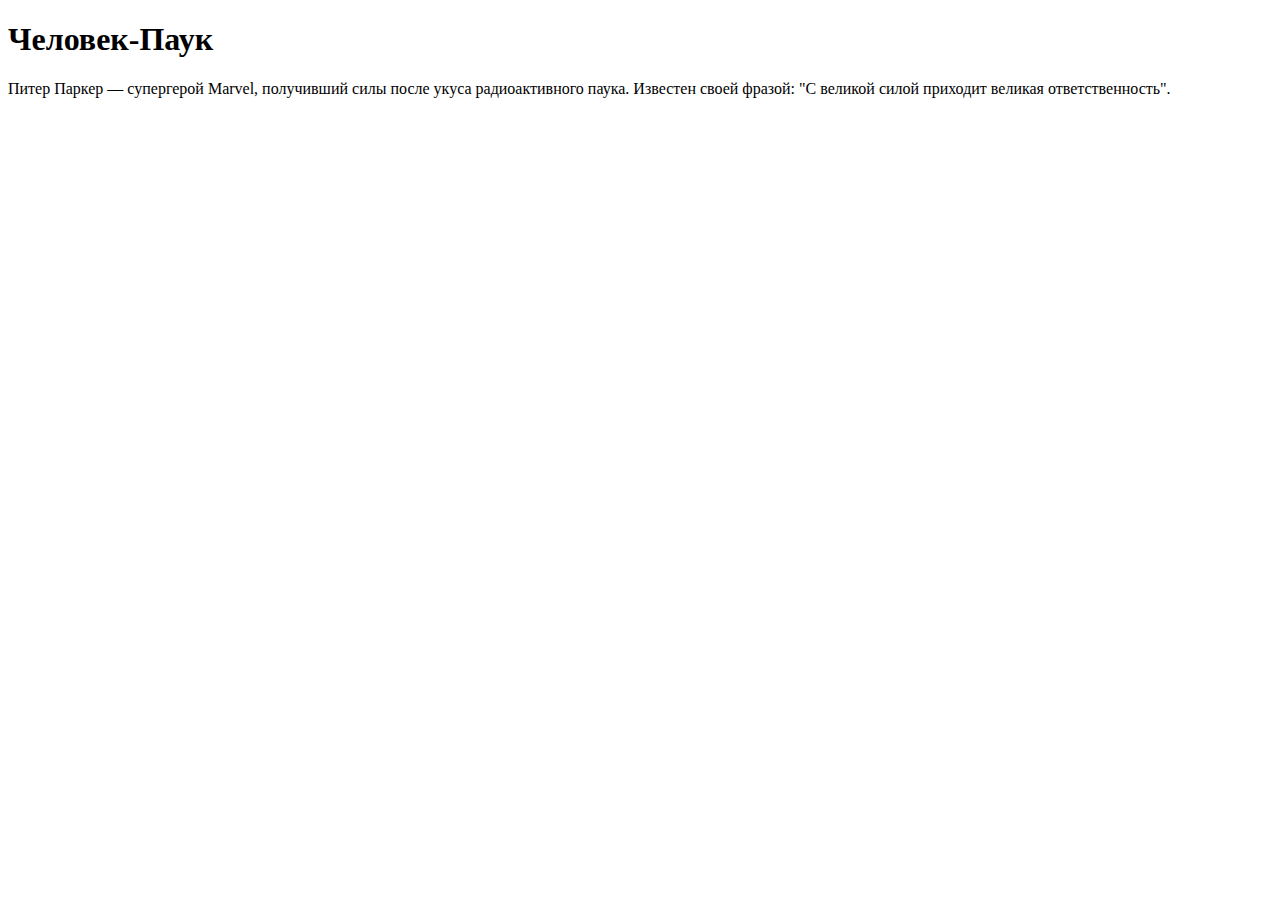
<file: тюльпашовм-favorite-hero.html>
<!DOCTYPE html>
<html lang="ru">
<head>
  <meta charset="UTF-8">
  <title>Мой любимый герой комиксов</title>
</head>
<body>
  <h1>Человек-Паук</h1>
  <p>Питер Паркер — супергерой Marvel, получивший силы после укуса радиоактивного паука. 
  Известен своей фразой: "С великой силой приходит великая ответственность".</p>
</body>
</html>
</file>
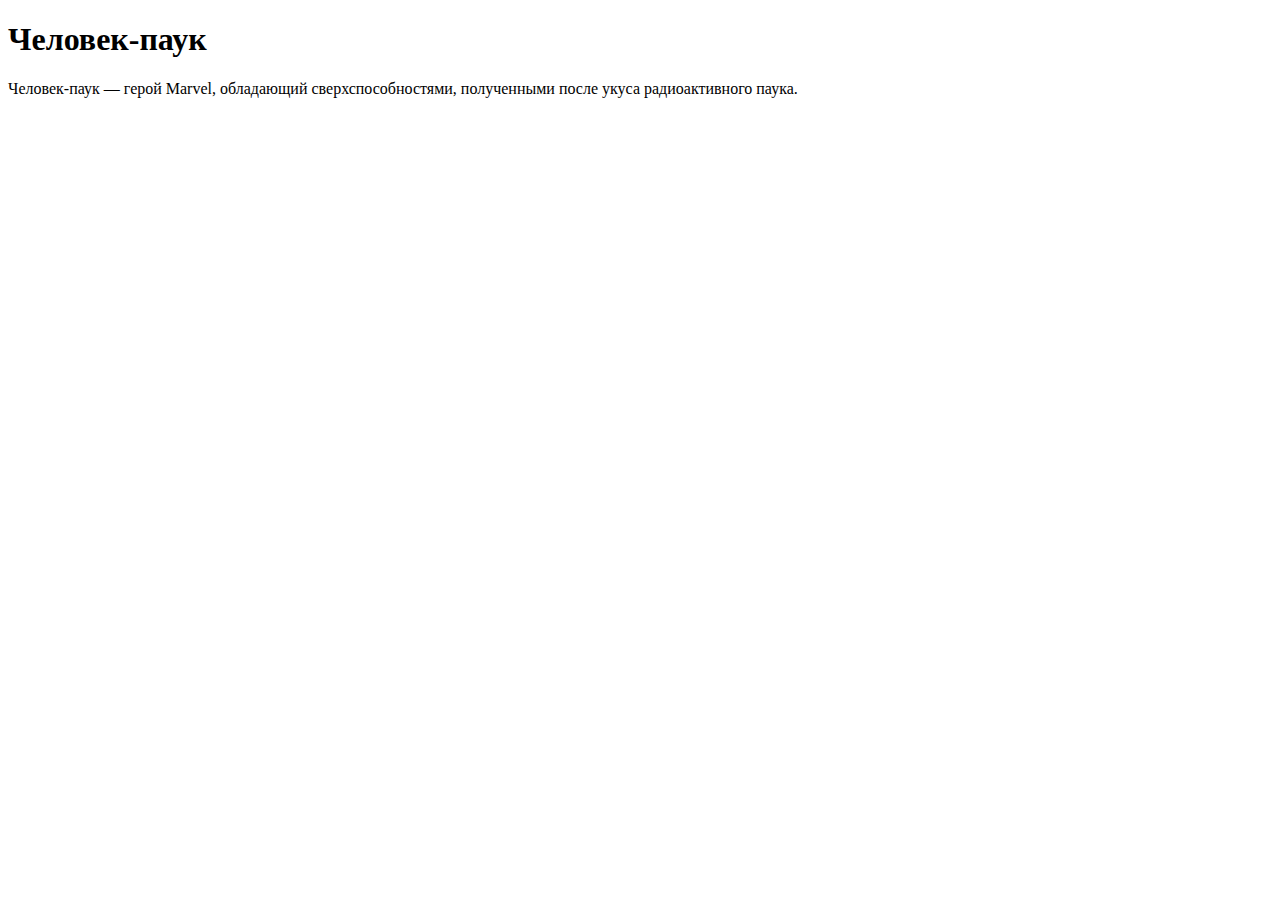
<file: LAba3/my_new_repo/favorite-hero.html>
<!DOCTYPE html>
<html lang="ru">
<head>
  <meta charset="UTF-8">
  <title>Мой любимый герой</title>
</head>
<body>
  <h1>Человек-паук</h1>
  <p>Человек-паук — герой Marvel, обладающий сверхспособностями, полученными после укуса радиоактивного паука.</p>
</body>
</html>
</file>
